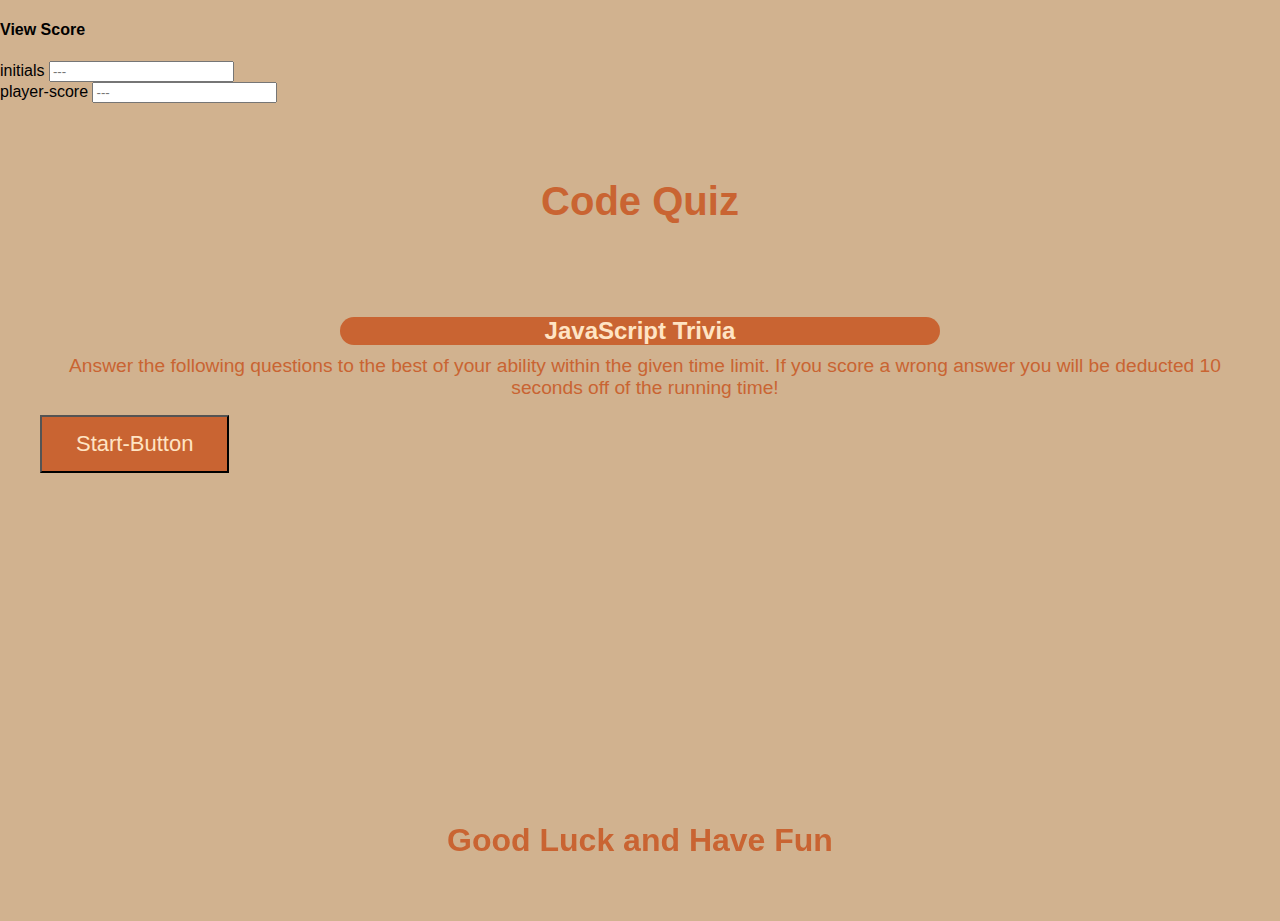
<file: index.html>
<!DOCTYPE html>
<html lang="en">
<head>
    <meta charset="UTF-8">
    <meta http-equiv="X-UA-Compatible" content="IE=edge">
    <!-- this makes the document responsive and scales to the items on the screen -->
    <meta name="viewport" content="width=device-width, initial-scale=1.0">
    <!-- this is the link to the styles shee within this directory -->
    <link rel="stylesheet" href="./assets/css/style.css" />
    <title>Code Quiz</title>
</head>
<body>
    <!-- This highscore link will show previous scores from trivia -->
    <div id = "scoreDiv">
        <h4 id = "viewHighscore hidden">View Score</h4>
        <div class = "user-input hidden" name = "scores" id = "inputHigh">
            <label for = "initials">initials</label>
            <input type = "text" name = "initials" id = "initials" placeholder = "---"></input>
        </div>
        <div class = "user-input hidden" name = "scores" id = "inputScore">
            <label for = "score">player-score</label>
            <input type = "text" name = "userScore" id = "userScore" placeholder = "---"></input>
        </div>
    </div>

    <header>
        <h1>Code Quiz</h1>
    </header>
    
    <!-- timer created div -->
    <div class = "time hidden" id = "timer"></div>
    <!-- this is a wrapper -->
    <section id ="wrapper">
        <div id = "card">
        <!-- figure for questions and answers choices -->
            <figure class = "questionsList">
                <h2>JavaScript Trivia</h2>
                <p id = "text">Answer the following questions to the best of your ability within the given time limit.  If you score a wrong answer you will be deducted 10 seconds off of the running time!
                </p>
                <ul id = "questionsUl"></ul>
                <!-- button created on page -->
                <button class = "btn" id = "generate">Start-Button</button>
            </figure>
        </div>
    </section>
    
    <!-- jquery link -->
    <script 
  src="https://code.jquery.com/jquery-3.6.0.min.js"
  integrity="sha256-/xUj+3OJU5yExlq6GSYGSHk7tPXikynS7ogEvDej/m4="
  crossorigin="anonymous"></script>
  <script src="./assets/js/script.js"></script>    

</body>

<footer>
    <h1>Good Luck and Have Fun</h1>
</footer>

</html>

<!-- add local storage for highscore -->
<!-- continue to pseudo code -->
</file>
<file: assets/css/style.css>
:root {
	--color: bisque;
	--color-2: rgb(48, 39, 39);
	--background-color: rgb(209, 178, 143);
	--background-color-2: rgb(201, 100, 50);
	--font-family: Arial;

}

*,
*::before,
*::after {
  box-sizing: border-box;
}

html,
body,
.wrapper {
  height: 100%;
  margin: 0;
  padding: 0;
}

body {
  font-family: var(--font-family);
  background-color: var(--background-color);
}

header {

  text-align: center;
  font-size: 20px;
  padding: 50px;
  color: var(--background-color-2);
}

h2 {
	text-align: center;
	font-family: var(--font-family);
	color: var(--color);
	border-radius: 15px;
	width: 50%;
    height: auto;
	margin: auto;
    background-color: var(--background-color-2);    
}

li {
  background-color: var(--color-2);
  margin-top: 10px;
  padding: 5px 15px;
  width: 80%;
  font-size: 18px;
  color: var(--background-color-2);
}

footer {
    position: fixed;
    right: 0%;    
    left: 0%;
    bottom: 0%; 
    text-align: center;
    color: var(--background-color-2);
    padding: 20px;

}

.wrapper {
  padding-top: 30px;
  padding-left: 20px;
  padding-right: 20px;
}


.card {
  background-color: var(--color);
  border-radius: 50px;
  border-width: 1px;
  box-shadow: rgba(0, 0, 0, 0.15) 0px 2px 8px 0px;
  color: var(--color-2);
  height: 450px;
  font-size: 18px;
  margin: 0 auto;
  max-width: 800px;
  padding: 30px 40px;
}

.btn {
  background-color: var(--background-color-2);  
  color: var(--color);
  font-size: 22px;
  margin: auto;
  padding: 14px 34px;

}
#submit {
  background-color: var(--background-color-2);  
  color: var(--color);
  font-size: 22px;
  margin: auto;
  padding: 14px 34px;
}

#text {
	  color: var(--background-color-2);
    display: block;
    font-size: 1.2rem;
    text-align: center;
    margin-top: 10px;
    margin-bottom: 10px;
    margin-left: 10px;
    resize: none;
}

@media (max-width: 798px) {
  .btn {
    font-size: 1rem;
    margin: 16px 0px 0px 0px;
    padding: 10px 15px;
  }

  p {
    font-size: 1rem;
  }
}

@media (max-width: 500px) {
  .btn {
    font-size: 0.8rem;
  }
}
</file>
